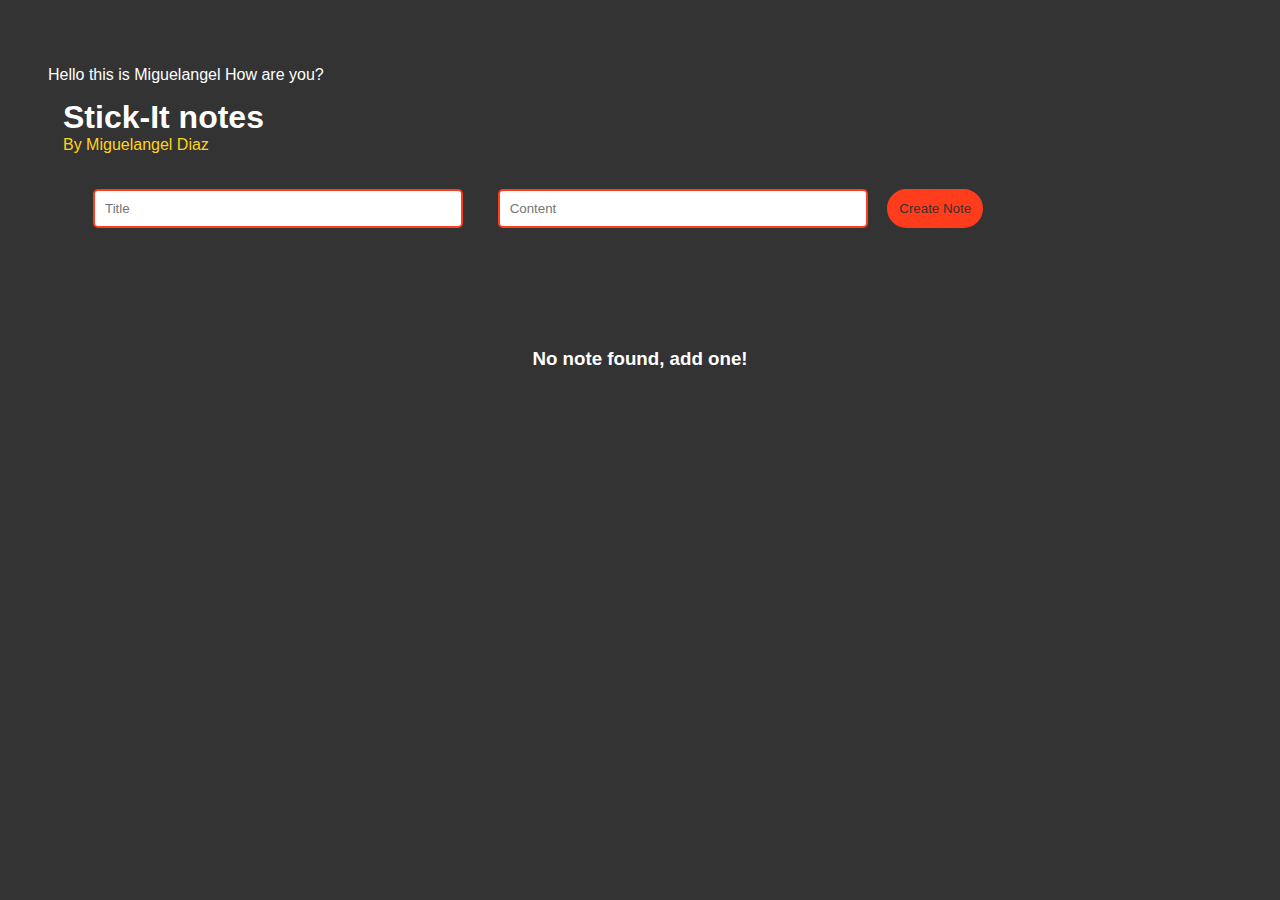
<file: index.html>
<!DOCTYPE html>
<html lang="en">
<head>
    <meta charset="UTF-8">
    <link href="https://fonts.googleapis.com/css2?family=Reenie+Beanie&display=swap" rel="stylesheet">
    <link rel="stylesheet" href="style.css" />
    <link rel="manifest" href="manifest.webmanifest" />

    <meta name="viewport" content="width=device-width, initial-scale=1.0">
    <title>Stick It notes</title>
</head>
<body>
    <p id="experiment">
        <br />
        Hello this is <span>Miguelangel</span> How are you?
        <br />
    </p>
    <div id="heading">
         <h1>Stick-It notes</h1>
         <p id="ts">By Miguelangel Diaz</p>
    </div>

    <div id="form">
        <form id="inputForm">
            <input type="text" 
            name="title" 
            id="new-note-title-input" 
            class="inputText"
            placeholder="Title"
            autocomplete="off"
            required=true
            autofocus=true
            />

            <input type="text" 
            name="content" 
            id="new-note-body-input" 
            class="inputText"
            placeholder="Content"
            autocomplete="off"
            required=true
            />

            <input id="btnSubmit" type="submit" value ="Create Note" class="btn" />

        </form>
    </div>

    <h3 id="no-notes">No note found, add one!</h3>
    <ul id="notes">
        <li id="notes-list">
            <!-- <a id="te" href="#">
                <h2>Some note</h2>
                <button class="delete">X</button>
                <p>Content of the note</p>
            </a> -->
        </li>
    </ul>
    <script src="myscripts.js"></script>
</body>
</html>
</file>
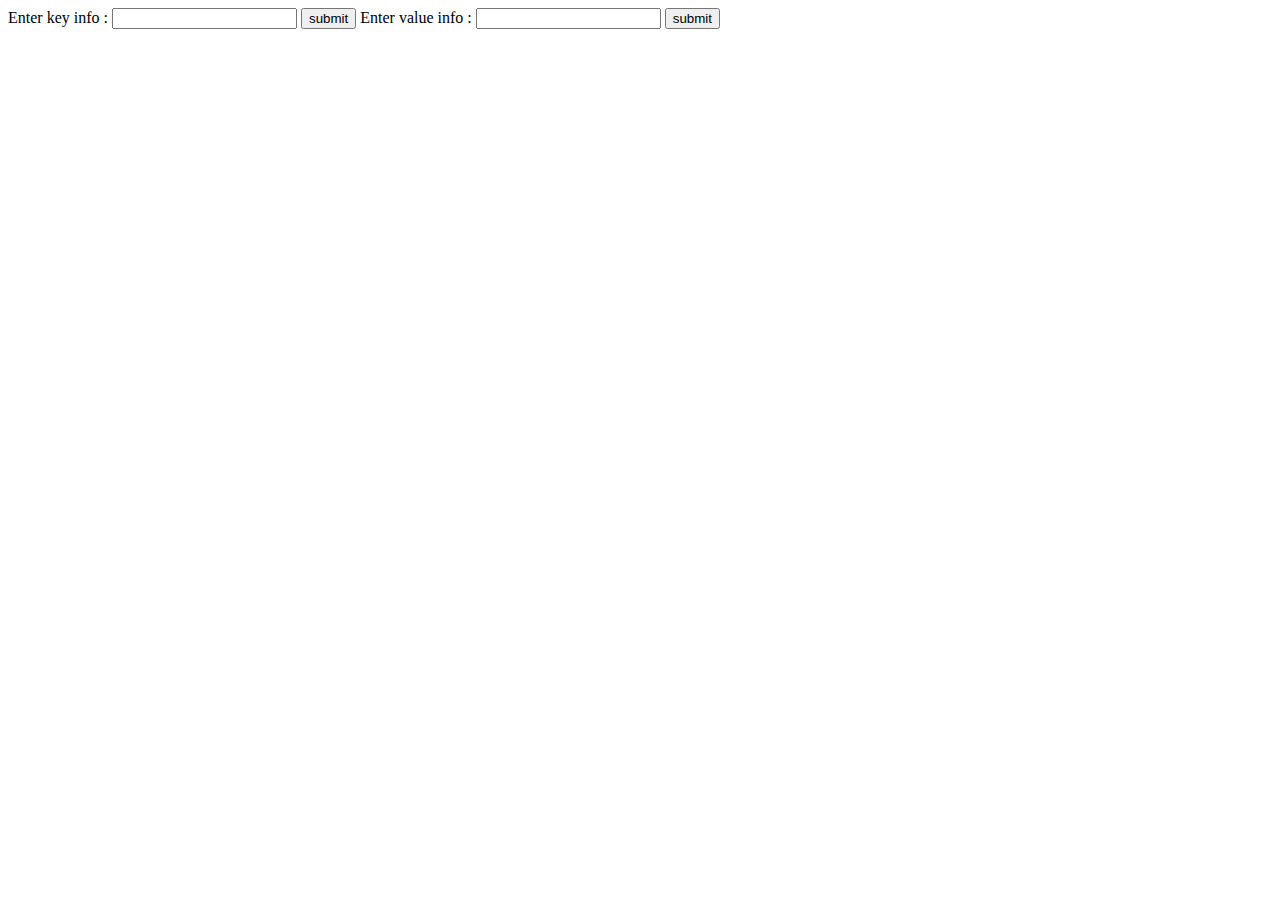
<file: cookies.html>
<!DOCTYPE html>
<html lang="en">
<head>
<title>Cookies</title>
<script>
    function clicked(){
        console.log("Button Clicked");
        // let key = document.myForm.name.value;
        // let value = document.myForm.name2.value;

        // localStorage.setItem(key, value);

        // localStorage.removeItem("Miguelangel");

        // console.log(localStorage.getItem("Juan Jose"));

        // localStorage.clear();

        // document.cookie = "username=Miguelangel;";

        // let expiration = new Date();
        // expiration.setMonth(expiration.getMonth() + 1); // it expires when the sesion ends

        // document.cookie = "username=Miguelangel; expires="+expiration.toUTCString() + ";"; // it expires a month later from now.

        let expiration = new Date();
        expiration.setMonth(expiration.getMonth() - 1); // you set the expires to a previus date then the cookie just got deleted

        document.cookie = "username=Miguelangel; expires="+expiration.toUTCString() + ";"; // it expires a month later from now.

    }
</script>
</head>
<body>
    <form name="myForm">
        Enter key info : <input  type="text" name="name" />
        <input type="button" value="submit" onclick="clicked()" /> 
        Enter value info : <input  type="text" name="name2" />
        <input type="button" value="submit" onclick="clicked()" /> 
        
    </form>
</body>
</html>
</file>
<file: style.css>
* {
    margin: 0;
    padding: 0;
}

body { 
    font-family: arial, sans-serif;
    font-size: 100%;
    margin: 3em;
    background: #333;
    color: #fff;
}

#heading {
    position: sticky;
    top: 0;
    background-color: #333;
    z-index: 7;
    padding: 15px 0px;
    margin-left: 15px;
}

#no-notes{
    padding: 100px 0px;
    text-align: center;
    
}

#ts{
    color: #ffd31d;
}
#form{
    padding: 5px 0px;
    margin-left: 30px;
}

.inputText{
    padding: 10px;
    border-radius: 5px;
    border: 2px solid #ff3d1d;  
    width: 30%;
    margin: 15px;
    outline: none;
}


.hidden{
    display: none;
}

.btn{
    padding: 10px;
    border-radius: 20px;
    border: 2px solid #ff3d1d;
    background-color: #ff3d1d;
    color: #333;
    cursor: pointer;
    outline: none;
    -webkit-tap-highlight-color: transparent;
}

.btn:active{
    border: 2px solid #333;
    box-shadow: inset 0 0 5px #000000;
}

h2,
p {
    font-size: 100%;
    font-weight: normal;
    overflow: hidden;
    text-overflow: ellipsis;
}

ul,
li {
    list-style: none;

}

ul {
    overflow: hidden;
    padding: 3em 1em;
}

ul li a {
    text-decoration: none;
    color: #000;
    background: #ffd31d;
    display: block;
    height: 10em;
    width: 10em;
    padding: 1em;
    box-shadow: 5px 5px 7px rbga(33, 33, 33, 0.7);
}

ul li {
    margin: 1em;
    float: left;
    position: relative;
}

ul li h2 {
    font-family: "Reenie Beanie", cursive;
    font-size: 1.2rem;
    font-weight: bold;
    padding-bottom: 1px;
}


ul li p {
    font-family: "Reenie Beanie", cursive;
    font-size: 1.1rem;
}

.delete {
    float: right;
    position: absolute;
    top: 0;
    right: 0;
    width: 30px;
    height: 30px;
    background-color: red;
    border: 4px double white;
    font-weight: bold;
    cursor: pointer;
}

ul li a {
    transform: rotate(-6deg);
    -moz-transform: rotate(-6deg);
    cursor: default;
}

ul li:nth-child(even) a { 
    transform: rotate(4deg);
    -moz-transform: rotate(4deg);
    position: relative;
    top: 5px ;
    background: #ff5733;
}

ul li:nth-child(3n) a { 
    transform: rotate(-3deg);
    -moz-transform: rotate(-3deg);
    position: relative;
    top: -5px ;
    background: #77d8d8;
}

ul li:nth-child(5n) a { 
    transform: rotate(5deg);
    -moz-transform: rotate(5deg);
    position: relative;
    top: -10px ;
}

ul li a:hover,
ul li a:focus {
    box-shadow: 10px 10px 7px rgba(0, 0, 0, 0.7);
    -moz-box-shadow: 10px 10px 7px rgba(0, 0, 0, 0.7);
    transform: scale(1.25);
    -moz-transform: scale(1.25);
    position: relative;
    z-index:  5;
}

ol {
    text-align: center;
}

ol li {
    display: inline;
    padding-right: 1em;
}

ol li{
    color: #fff;
}

@media only screen and (max-width: 600px) {
    body {
        margin-top: 1em;
    }
    #new-note-title-input,
    #new-note-body-input {
        display : block;
        width: 90%;

        margin-left: 0px;
    }

    #heading {
        margin-left: 0px;
    }

    .btn {
        margin-left: 0px;
    }
}
</file>
